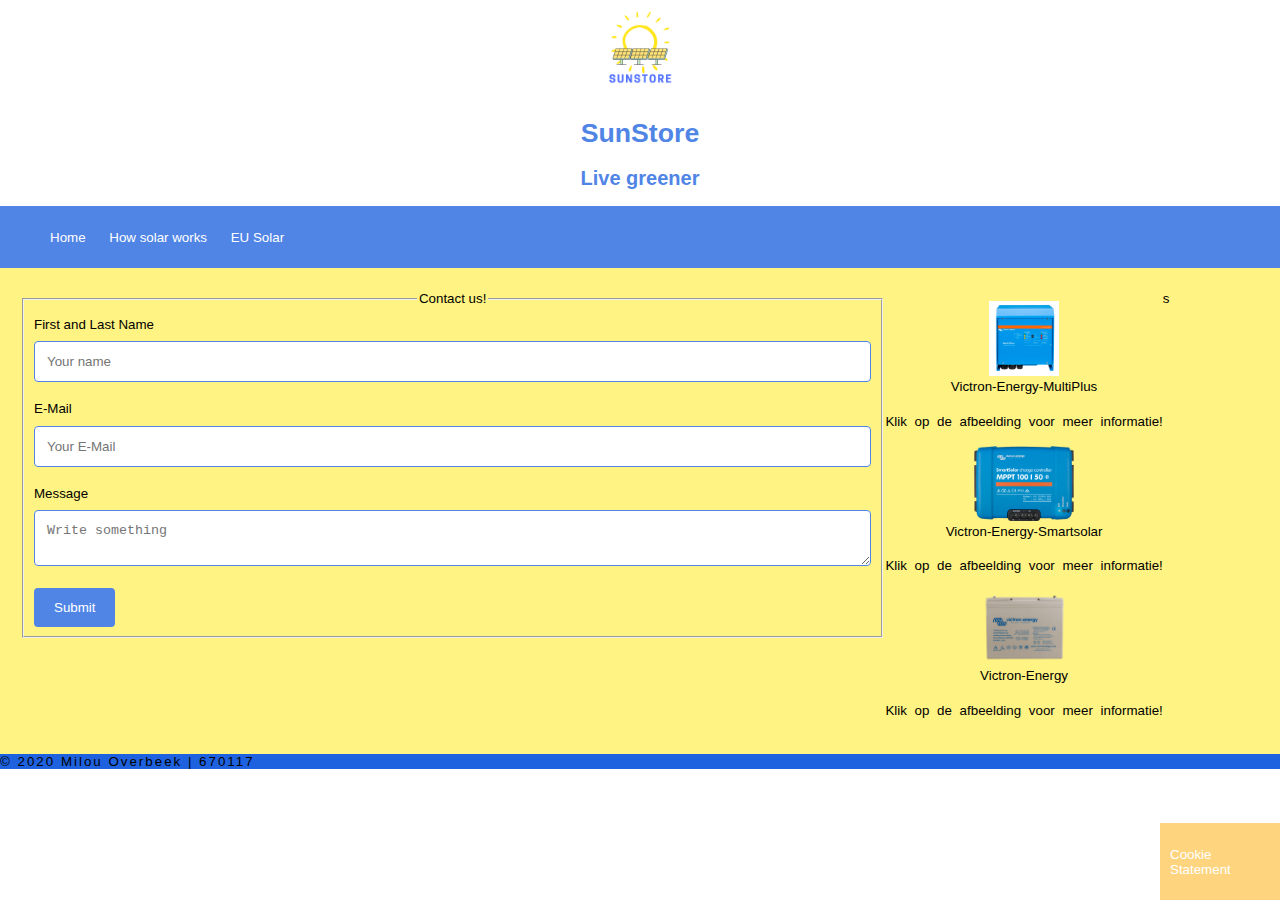
<file: contact.html>
<!DOCTYPE html>
<html lang="en">
	<head>
		<meta charset="utf-8" />
		<meta name="viewport" content="width=device-width, initial-scale=1.0" />
		<link rel="shortcut icon" href="afbeeldingen/sunnyhouse.png" />
		<link rel="stylesheet" href="stylesheets/contact.css" />
		<title>Contact</title>
	</head>
	<body>
		<section class="header">
			<img id="imglogo" alt="logo" src="afbeeldingen/sunnyhouse.png" />
			<header>
				<h1 class="textcolor">SunStore</h1>
				<h2 class="textcolor">Live greener</h2>
			</header>
		</section>
		<section>
			<nav class="nav">
				<label id="textcolor1" for="toggle">&#9776;</label>
				<input type="checkbox" id="toggle" />
				<ul id="menu">
					<li>
						<a href="index.html">Home</a>

						<a href="howsolarworks.html">How solar works</a>

						<a href="eusolar.html">EU Solar</a>
					</li>
				</ul>
			</nav>
		</section>
		<section class="container">
			<form action="http://i-want-solar-energy.com/testform.php" method="POST">
				<fieldset>
					<legend class="copyright2">Contact us!</legend>
					<label for="fname">First and Last Name</label>
					<input type="text" id="fname" name="name" placeholder="Your name" />
					<label for="mail">E-Mail</label>
					<input type="text" id="mail" name="email" placeholder="Your E-Mail" />
					<label for="message">Message</label>
					<textarea
						name="message"
						id="message"
						placeholder="Write something"
					></textarea>

					<input type="submit" value="Submit" />
				</fieldset>
			</form>
			<section class="asidecontact"
			<aside id="aside">
				<figure>
					<a
						href="http://www.ikwilzonneenergie.nl/Victron-Energy-Multiplus-12V/3000W/120-16"
					>
						<img
							title="Victron-Energy-MultiPlus"
							id="imgflex21"
							src="afbeeldingen/Victron-Energy-MultiPlus.jpg"
							alt="Victron-Energy-MultiPlus"
						/>
					</a>

					<figcaption class="copyright2">Victron-Energy-MultiPlus</figcaption>
				</figure>
				<p class="copyright2">Klik op de afbeelding voor meer informatie!</p>
				<figure>
					<a
						href="http://www.ikwilzonneenergie.nl/Victron-SmartSolar-MPPT-100-50-12V-24V"
					>
						<img
							title="Victron-Energy-SmartSolar"
							id="imgflex22"
							src="afbeeldingen/Victron-Energy-SmartSolar.png"
							alt="Victron-Energy-SmartSolar"
						/>
					</a>

					<figcaption class="copyright2">Victron-Energy-Smartsolar</figcaption>
				</figure>
				<p class="copyright2">Klik op de afbeelding voor meer informatie!</p>
				<figure>
					<a
						href="http://www.ikwilzonneenergie.nl/Victron-AGM-Super-Cycle-accu-12V-100Ah"
					>
						<img
							title="Victron_Energy"
							id="imgflex23"
							src="afbeeldingen/Victron_Energy.png"
							alt="Victron_Energy"
						/>
					</a>

					<figcaption class="copyright2">Victron-Energy</figcaption>
				</figure>
				<p class="copyright2">Klik op de afbeelding voor meer informatie!</p>
			</aside>
			</section>s
		</section>
		<section class="cookie">
			<p>Cookie Statement</p>
		</section>

		<footer>&copy; 2020 Milou Overbeek | 670117</footer>
	</body>
</html>
</file>
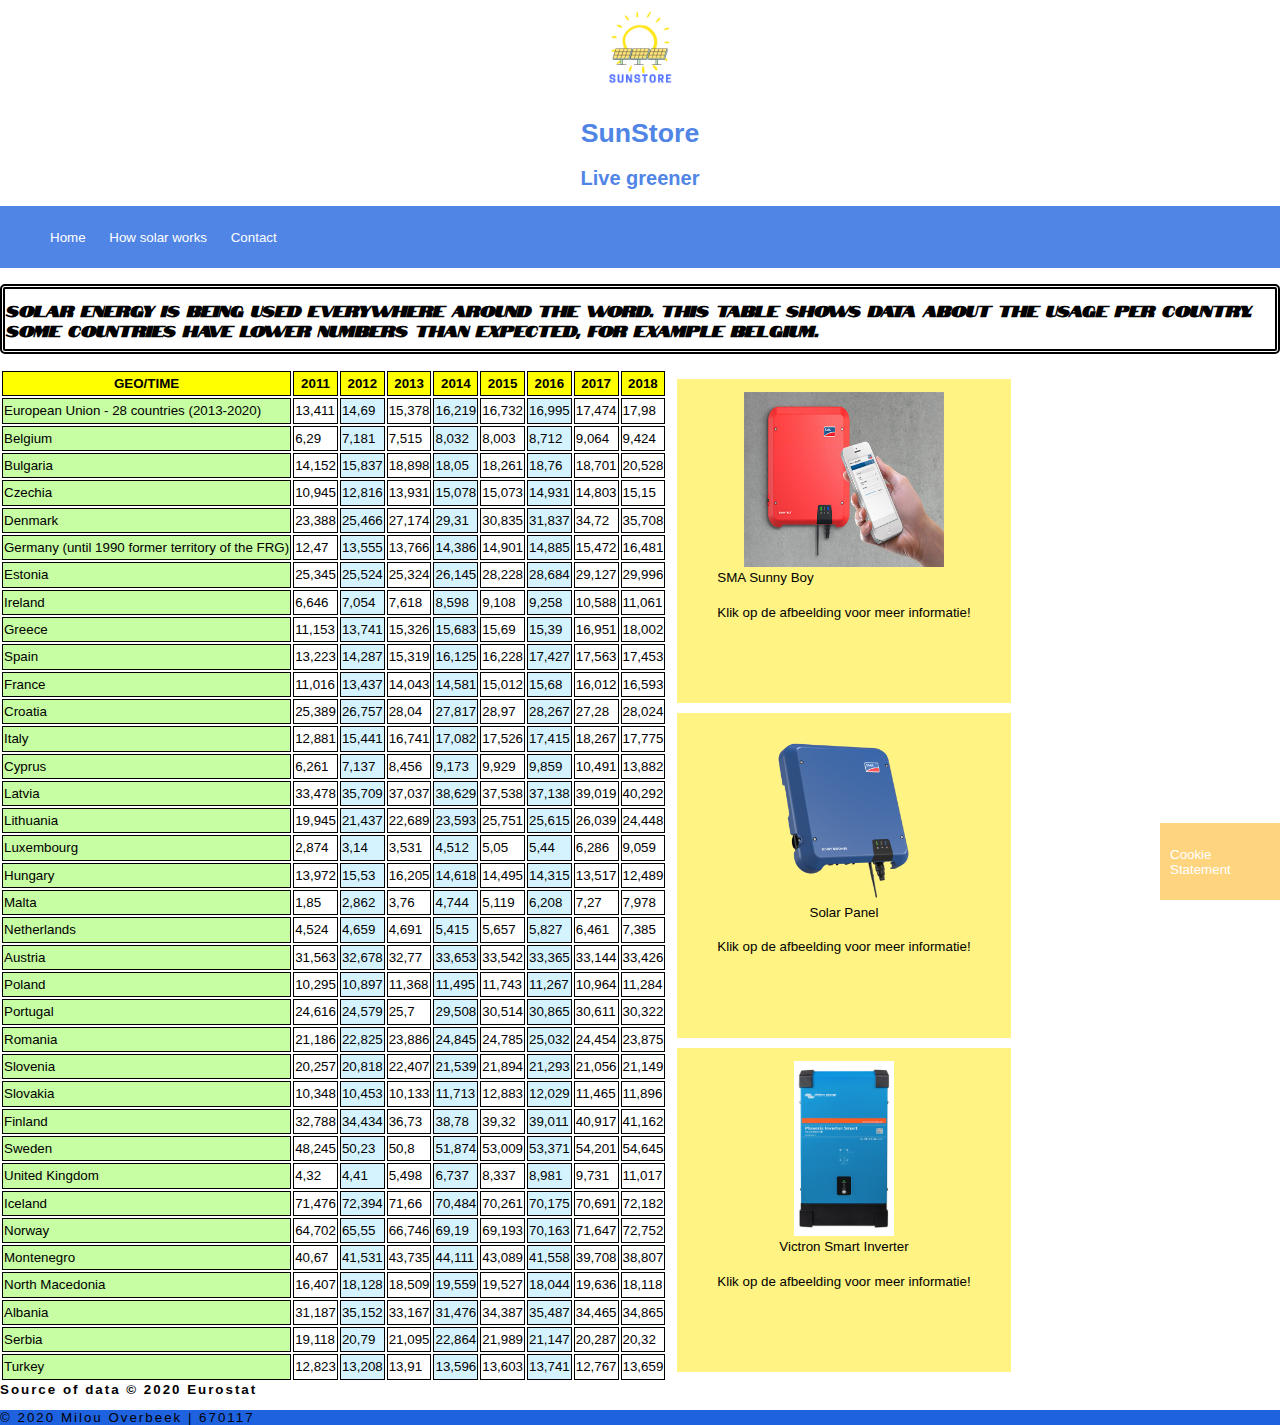
<file: eusolar.html>
<!DOCTYPE html>
<html lang="en">
	<head>
		<meta charset="utf-8" />
		<meta name="viewport" content="width=device-width, initial-scale=1.0" />
		<link rel="stylesheet" href="stylesheets/eusolar.css" />
		<link
			rel="stylesheet"
			href="https://fonts.googleapis.com/css2?family=Notable&display=swap"
		/>
		<title>EU Solar</title>
		<link rel="shortcut icon" href="afbeeldingen/sunnyhouse.png" />
	</head>

	<body>
		<section class="header">
			<img id="imglogo" alt="logo" src="afbeeldingen/sunnyhouse.png" />
			<header>
				<h1 class="textcolor">SunStore</h1>
				<h2 class="textcolor">Live greener</h2>
			</header>
		</section>
		<section>
			<nav class="nav">
				<label id="textcolor1" for="toggle">&#9776;</label>
				<input type="checkbox" id="toggle" />
				<ul id="menu">
					<li>
						<a href="index.html">Home</a>

						<a href="howsolarworks.html">How solar works</a>

						<a href="contact.html">Contact</a>
					</li>
				</ul>
			</nav>
		</section>

		<h3 id="headertext">
			<em
				>Solar energy is being used everywhere around the word. This table shows
				data about the usage per country. Some countries have lower numbers than
				expected, for example Belgium.</em
			>
		</h3>

		<section class="box">
			<table id="table">
				<tbody>
					<tr>
						<th class="th0">GEO/TIME</th>
						<th class="th0">2011</th>
						<th class="th0">2012</th>
						<th class="th0">2013</th>
						<th class="th0">2014</th>
						<th class="th0">2015</th>
						<th class="th0">2016</th>
						<th class="th0">2017</th>
						<th class="th0">2018</th>
					</tr>

					<tr>
						<td class="td0">European Union - 28 countries (2013-2020)</td>
						<td>13,411</td>
						<td class="td1">14,69</td>
						<td>15,378</td>
						<td class="td1">16,219</td>
						<td>16,732</td>
						<td class="td1">16,995</td>
						<td>17,474</td>
						<td>17,98</td>
					</tr>

					<tr>
						<td class="td0">Belgium</td>
						<td>6,29</td>
						<td class="td1">7,181</td>
						<td>7,515</td>
						<td class="td1">8,032</td>
						<td>8,003</td>
						<td class="td1">8,712</td>
						<td>9,064</td>

						<td>9,424</td>
					</tr>

					<tr>
						<td class="td0">Bulgaria</td>
						<td>14,152</td>
						<td class="td1">15,837</td>
						<td>18,898</td>
						<td class="td1">18,05</td>
						<td>18,261</td>
						<td class="td1">18,76</td>
						<td>18,701</td>
						<td>20,528</td>
					</tr>

					<tr>
						<td class="td0">Czechia</td>
						<td>10,945</td>
						<td class="td1">12,816</td>
						<td>13,931</td>
						<td class="td1">15,078</td>
						<td>15,073</td>
						<td class="td1">14,931</td>
						<td>14,803</td>
						<td>15,15</td>
					</tr>

					<tr>
						<td class="td0">Denmark</td>
						<td>23,388</td>
						<td class="td1">25,466</td>
						<td>27,174</td>
						<td class="td1">29,31</td>
						<td>30,835</td>
						<td class="td1">31,837</td>
						<td>34,72</td>
						<td>35,708</td>
					</tr>

					<tr>
						<td class="td0">
							Germany (until 1990 former territory of the FRG)
						</td>
						<td>12,47</td>
						<td class="td1">13,555</td>
						<td>13,766</td>
						<td class="td1">14,386</td>
						<td>14,901</td>
						<td class="td1">14,885</td>
						<td>15,472</td>
						<td>16,481</td>
					</tr>

					<tr>
						<td class="td0">Estonia</td>
						<td>25,345</td>
						<td class="td1">25,524</td>
						<td>25,324</td>
						<td class="td1">26,145</td>
						<td>28,228</td>
						<td class="td1">28,684</td>
						<td>29,127</td>
						<td>29,996</td>
					</tr>

					<tr>
						<td class="td0">Ireland</td>
						<td>6,646</td>
						<td class="td1">7,054</td>
						<td>7,618</td>
						<td class="td1">8,598</td>
						<td>9,108</td>
						<td class="td1">9,258</td>
						<td>10,588</td>
						<td>11,061</td>
					</tr>

					<tr>
						<td class="td0">Greece</td>
						<td>11,153</td>
						<td class="td1">13,741</td>
						<td>15,326</td>
						<td class="td1">15,683</td>
						<td>15,69</td>
						<td class="td1">15,39</td>
						<td>16,951</td>
						<td>18,002</td>
					</tr>

					<tr>
						<td class="td0">Spain</td>
						<td>13,223</td>
						<td class="td1">14,287</td>
						<td>15,319</td>
						<td class="td1">16,125</td>
						<td>16,228</td>
						<td class="td1">17,427</td>
						<td>17,563</td>
						<td>17,453</td>
					</tr>

					<tr>
						<td class="td0">France</td>
						<td>11,016</td>
						<td class="td1">13,437</td>
						<td>14,043</td>
						<td class="td1">14,581</td>
						<td>15,012</td>
						<td class="td1">15,68</td>
						<td>16,012</td>
						<td>16,593</td>
					</tr>

					<tr>
						<td class="td0">Croatia</td>
						<td>25,389</td>
						<td class="td1">26,757</td>
						<td>28,04</td>
						<td class="td1">27,817</td>
						<td>28,97</td>
						<td class="td1">28,267</td>
						<td>27,28</td>
						<td>28,024</td>
					</tr>

					<tr>
						<td class="td0">Italy</td>
						<td>12,881</td>
						<td class="td1">15,441</td>
						<td>16,741</td>
						<td class="td1">17,082</td>
						<td>17,526</td>
						<td class="td1">17,415</td>
						<td>18,267</td>
						<td>17,775</td>
					</tr>

					<tr>
						<td class="td0">Cyprus</td>
						<td>6,261</td>
						<td class="td1">7,137</td>
						<td>8,456</td>
						<td class="td1">9,173</td>
						<td>9,929</td>
						<td class="td1">9,859</td>
						<td>10,491</td>
						<td>13,882</td>
					</tr>

					<tr>
						<td class="td0">Latvia</td>
						<td>33,478</td>
						<td class="td1">35,709</td>
						<td>37,037</td>
						<td class="td1">38,629</td>
						<td>37,538</td>
						<td class="td1">37,138</td>
						<td>39,019</td>
						<td>40,292</td>
					</tr>

					<tr>
						<td class="td0">Lithuania</td>
						<td>19,945</td>
						<td class="td1">21,437</td>
						<td>22,689</td>
						<td class="td1">23,593</td>
						<td>25,751</td>
						<td class="td1">25,615</td>
						<td>26,039</td>
						<td>24,448</td>
					</tr>

					<tr>
						<td class="td0">Luxembourg</td>
						<td>2,874</td>
						<td class="td1">3,14</td>
						<td>3,531</td>
						<td class="td1">4,512</td>
						<td>5,05</td>
						<td class="td1">5,44</td>
						<td>6,286</td>
						<td>9,059</td>
					</tr>

					<tr>
						<td class="td0">Hungary</td>
						<td>13,972</td>
						<td class="td1">15,53</td>
						<td>16,205</td>
						<td class="td1">14,618</td>
						<td>14,495</td>
						<td class="td1">14,315</td>
						<td>13,517</td>
						<td>12,489</td>
					</tr>

					<tr>
						<td class="td0">Malta</td>
						<td>1,85</td>
						<td class="td1">2,862</td>
						<td>3,76</td>
						<td class="td1">4,744</td>
						<td>5,119</td>
						<td class="td1">6,208</td>
						<td>7,27</td>
						<td>7,978</td>
					</tr>

					<tr>
						<td class="td0">Netherlands</td>
						<td>4,524</td>
						<td class="td1">4,659</td>
						<td>4,691</td>
						<td class="td1">5,415</td>
						<td>5,657</td>
						<td class="td1">5,827</td>
						<td>6,461</td>
						<td>7,385</td>
					</tr>

					<tr>
						<td class="td0">Austria</td>
						<td>31,563</td>
						<td class="td1">32,678</td>
						<td>32,77</td>
						<td class="td1">33,653</td>
						<td>33,542</td>
						<td class="td1">33,365</td>
						<td>33,144</td>
						<td>33,426</td>
					</tr>

					<tr>
						<td class="td0">Poland</td>
						<td>10,295</td>
						<td class="td1">10,897</td>
						<td>11,368</td>
						<td class="td1">11,495</td>
						<td>11,743</td>
						<td class="td1">11,267</td>
						<td>10,964</td>
						<td>11,284</td>
					</tr>

					<tr>
						<td class="td0">Portugal</td>
						<td>24,616</td>
						<td class="td1">24,579</td>
						<td>25,7</td>
						<td class="td1">29,508</td>
						<td>30,514</td>
						<td class="td1">30,865</td>
						<td>30,611</td>
						<td>30,322</td>
					</tr>

					<tr>
						<td class="td0">Romania</td>
						<td>21,186</td>
						<td class="td1">22,825</td>
						<td>23,886</td>
						<td class="td1">24,845</td>
						<td>24,785</td>
						<td class="td1">25,032</td>
						<td>24,454</td>
						<td>23,875</td>
					</tr>

					<tr>
						<td class="td0">Slovenia</td>
						<td>20,257</td>
						<td class="td1">20,818</td>
						<td>22,407</td>
						<td class="td1">21,539</td>
						<td>21,894</td>
						<td class="td1">21,293</td>
						<td>21,056</td>
						<td>21,149</td>
					</tr>

					<tr>
						<td class="td0">Slovakia</td>
						<td>10,348</td>
						<td class="td1">10,453</td>
						<td>10,133</td>
						<td class="td1">11,713</td>
						<td>12,883</td>
						<td class="td1">12,029</td>
						<td>11,465</td>
						<td>11,896</td>
					</tr>

					<tr>
						<td class="td0">Finland</td>
						<td>32,788</td>
						<td class="td1">34,434</td>
						<td>36,73</td>
						<td class="td1">38,78</td>
						<td>39,32</td>
						<td class="td1">39,011</td>
						<td>40,917</td>
						<td>41,162</td>
					</tr>

					<tr>
						<td class="td0">Sweden</td>
						<td>48,245</td>
						<td class="td1">50,23</td>
						<td>50,8</td>
						<td class="td1">51,874</td>
						<td>53,009</td>
						<td class="td1">53,371</td>
						<td>54,201</td>
						<td>54,645</td>
					</tr>

					<tr>
						<td class="td0">United Kingdom</td>
						<td>4,32</td>
						<td class="td1">4,41</td>
						<td>5,498</td>
						<td class="td1">6,737</td>
						<td>8,337</td>
						<td class="td1">8,981</td>
						<td>9,731</td>
						<td>11,017</td>
					</tr>

					<tr>
						<td class="td0">Iceland</td>
						<td>71,476</td>
						<td class="td1">72,394</td>
						<td>71,66</td>
						<td class="td1">70,484</td>
						<td>70,261</td>
						<td class="td1">70,175</td>
						<td>70,691</td>
						<td>72,182</td>
					</tr>
					<tr>
						<td class="td0">Norway</td>
						<td>64,702</td>
						<td class="td1">65,55</td>
						<td>66,746</td>
						<td class="td1">69,19</td>
						<td>69,193</td>
						<td class="td1">70,163</td>
						<td>71,647</td>
						<td>72,752</td>
					</tr>

					<tr>
						<td class="td0">Montenegro</td>
						<td>40,67</td>
						<td class="td1">41,531</td>
						<td>43,735</td>
						<td class="td1">44,111</td>
						<td>43,089</td>
						<td class="td1">41,558</td>
						<td>39,708</td>
						<td>38,807</td>
					</tr>

					<tr>
						<td class="td0">North Macedonia</td>
						<td>16,407</td>
						<td class="td1">18,128</td>
						<td>18,509</td>
						<td class="td1">19,559</td>
						<td>19,527</td>
						<td class="td1">18,044</td>
						<td>19,636</td>
						<td>18,118</td>
					</tr>

					<tr>
						<td class="td0">Albania</td>
						<td>31,187</td>
						<td class="td1">35,152</td>
						<td>33,167</td>
						<td class="td1">31,476</td>
						<td>34,387</td>
						<td class="td1">35,487</td>
						<td>34,465</td>
						<td>34,865</td>
					</tr>

					<tr>
						<td class="td0">Serbia</td>
						<td>19,118</td>
						<td class="td1">20,79</td>
						<td>21,095</td>
						<td class="td1">22,864</td>
						<td>21,989</td>
						<td class="td1">21,147</td>
						<td>20,287</td>
						<td>20,32</td>
					</tr>

					<tr>
						<td class="td0">Turkey</td>
						<td>12,823</td>
						<td class="td1">13,208</td>
						<td>13,91</td>
						<td class="td1">13,596</td>
						<td>13,603</td>
						<td class="td1">13,741</td>
						<td>12,767</td>
						<td>13,659</td>
					</tr>
				</tbody>
			</table>
			<section class="gridaside">
				<section class="asideimg1">
					<figure>
						<a
							href="https://www.ikwilzonneenergie.nl/epages/61494231.sf/nl_NL/?ObjectPath=/Shops/61494231/Products/%22SMA+Sunny+Boy+SB3.6%22/"
						>
							<img
								title="SMa Sunny Boy"
								id="imgflex31"
								src="afbeeldingen/product1.jpg"
								alt="SMA Sunny Boy"
							/>
						</a>
						<figcaption class="copyright23">SMA Sunny Boy</figcaption>
						<p class="copyright21">
							Klik op de afbeelding voor meer informatie!
						</p>
					</figure>
				</section>
				<section class="asideimg2">
					<figure>
						<a
							href="https://www.ikwilzonneenergie.nl/SMA-Omvormer-STP-80-3AV-40/"
						>
							<img
								title="Solar Panels"
								id="imgflex32"
								src="afbeeldingen/product2.png"
								alt=" SMA STP8.0 Solar panels inverter 3-phases"
							/>
						</a>
						<figcaption class="copyright2">Solar Panel</figcaption>
						<p class="copyright2">
							Klik op de afbeelding voor meer informatie!
						</p>
					</figure>
				</section>
				<section class="asideimg3">
					<figure>
						<a
							href="https://www.ikwilzonneenergie.nl/Victron-Energy-omvormer-smart-12V-2000W-230V/"
						>
							<img
								title="Victron Smart"
								id="imgflex33"
								src="afbeeldingen/product3.png"
								alt="Victron Smart inverter 12V 2000W 230V"
							/>
						</a>
						<figcaption class="copyright2">Victron Smart Inverter</figcaption>
						<p class="copyright2">
							Klik op de afbeelding voor meer informatie!
						</p>
					</figure>
				</section>
			</section>
		</section>
		<section class="copyrighttable">
			<strong><p>Source of data © 2020 Eurostat</p></strong>
		</section>

		<section class="cookie">
			<p>Cookie Statement</p>
		</section>

		<footer>&copy; 2020 Milou Overbeek | 670117</footer>
	</body>
</html>
</file>
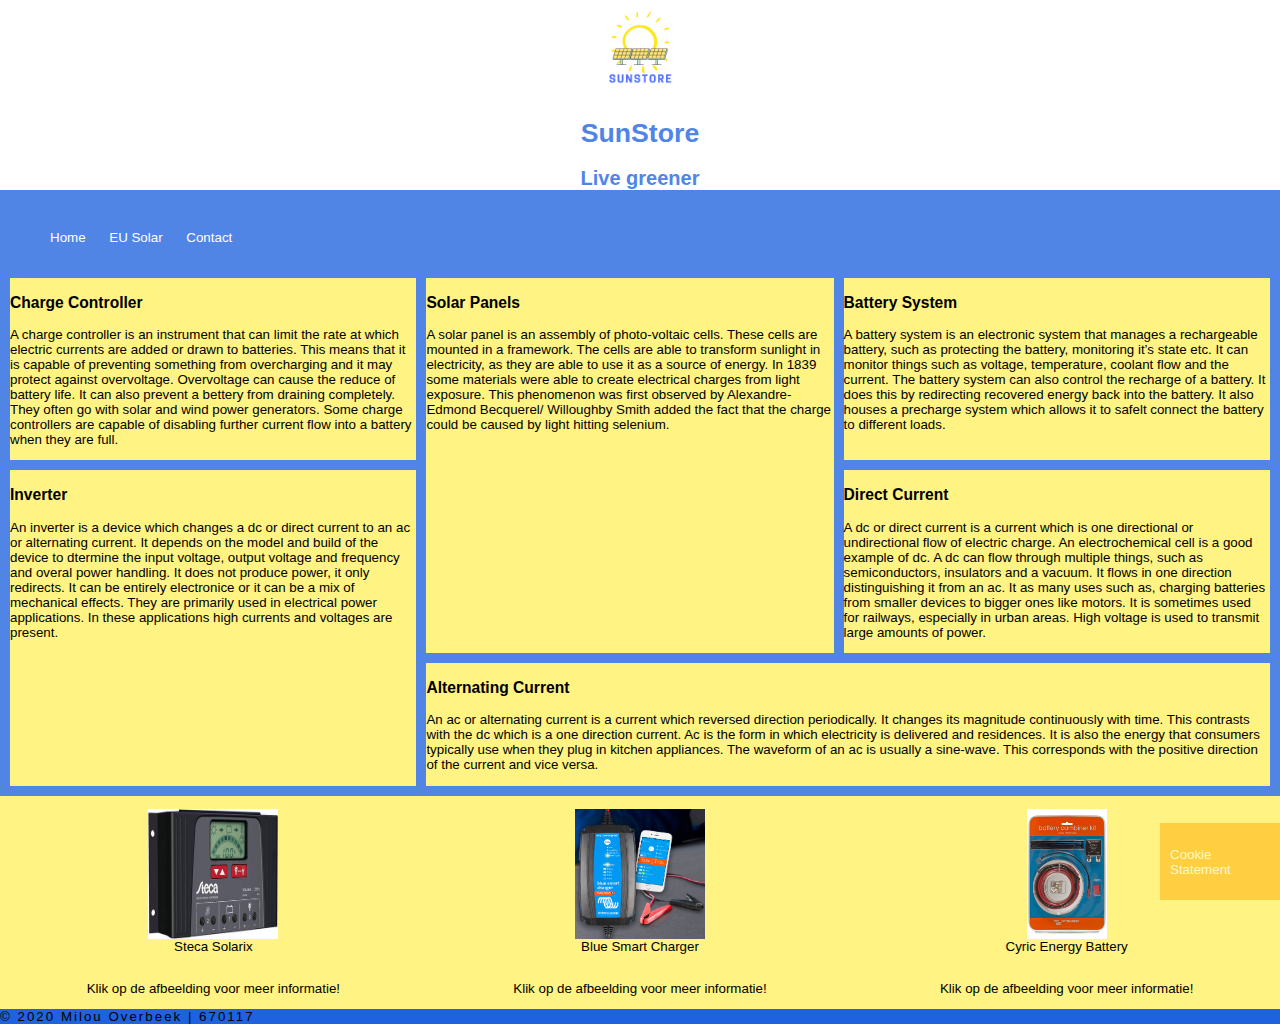
<file: howsolarworks.html>
<!DOCTYPE html>
<html lang="en">
	<head>
		<meta charset="utf-8" />
		<meta name="viewport" content="width=device-width, initial-scale=1.0" />
		<link rel="stylesheet" href="stylesheets/howsolarworks.css" />
		<link rel="shortcut icon" href="afbeeldingen/sunnyhouse.png" />
		<title>How solar works</title>
	</head>
	<body>
		<section class="header">
			<img id="imglogo" alt="logo" src="afbeeldingen/sunnyhouse.png" />
			<header>
				<h1 class="textcolor">SunStore</h1>
				<h2 class="textcolor">Live greener</h2>
			</header>
		</section>
		<section>
			<nav class="nav">
				<label id="textcolor1" for="toggle">&#9776;</label>
				<input type="checkbox" id="toggle" />
				<ul id="menu">
					<li>
						<a href="index.html">Home</a>

						<a href="eusolar.html">EU Solar</a>

						<a href="contact.html">Contact</a>
					</li>
				</ul>
			</nav>
		</section>

		<section class="grid-container">
			<section class="article1">
				<h3>Solar Panels</h3>
				<p>
					A solar panel is an assembly of photo-voltaic cells. These cells are
					mounted in a framework. The cells are able to transform sunlight in
					electricity, as they are able to use it as a source of energy. In 1839
					some materials were able to create electrical charges from light
					exposure. This phenomenon was first observed by Alexandre-Edmond
					Becquerel/ Willoughby Smith added the fact that the charge could be
					caused by light hitting selenium.
				</p>
			</section>
			<section class="article2">
				<h3>Charge Controller</h3>
				<p>
					A charge controller is an instrument that can limit the rate at which
					electric currents are added or drawn to batteries. This means that it
					is capable of preventing something from overcharging and it may
					protect against overvoltage. Overvoltage can cause the reduce of
					battery life. It can also prevent a bettery from draining completely.
					They often go with solar and wind power generators. Some charge
					controllers are capable of disabling further current flow into a
					battery when they are full.
				</p>
			</section>
			<section class="article3">
				<h3>Battery System</h3>
				<p>
					A battery system is an electronic system that manages a rechargeable
					battery, such as protecting the battery, monitoring it’s state etc. It
					can monitor things such as voltage, temperature, coolant flow and the
					current. The battery system can also control the recharge of a
					battery. It does this by redirecting recovered energy back into the
					battery. It also houses a precharge system which allows it to safelt
					connect the battery to different loads.
				</p>
			</section>
			<section class="article4">
				<h3>Direct Current</h3>
				<p>
					A dc or direct current is a current which is one directional or
					undirectional flow of electric charge. An electrochemical cell is a
					good example of dc. A dc can flow through multiple things, such as
					semiconductors, insulators and a vacuum. It flows in one direction
					distinguishing it from an ac. It as many uses such as, charging
					batteries from smaller devices to bigger ones like motors. It is
					sometimes used for railways, especially in urban areas. High voltage
					is used to transmit large amounts of power.
				</p>
			</section>
			<section class="article5">
				<h3>Inverter</h3>
				<p>
					An inverter is a device which changes a dc or direct current to an ac
					or alternating current. It depends on the model and build of the
					device to dtermine the input voltage, output voltage and frequency and
					overal power handling. It does not produce power, it only redirects.
					It can be entirely electronice or it can be a mix of mechanical
					effects. They are primarily used in electrical power applications. In
					these applications high currents and voltages are present.
				</p>
			</section>
			<section class="article6">
				<h3>Alternating Current</h3>
				<p>
					An ac or alternating current is a current which reversed direction
					periodically. It changes its magnitude continuously with time. This
					contrasts with the dc which is a one direction current. Ac is the form
					in which electricity is delivered and residences. It is also the
					energy that consumers typically use when they plug in kitchen
					appliances. The waveform of an ac is usually a sine-wave. This
					corresponds with the positive direction of the current and vice versa.
				</p>
			</section>
		</section>
		<section class="grid-containerimg">
			<figure>
				<a
					href="http://www.ikwilzonneenergie.nl/175Wp-12Volt-zonne-energie-set"
				>
					<img
						title="Steca Solarix"
						id="imgflex51"
						src="afbeeldingen/steca-solarix-2525.jpg"
						alt="steca-solarix-2525"
					/>
				</a>
				<figcaption class="copyright2">Steca Solarix</figcaption>
			</figure>
			<figure>
				<a
					href="https://www.ikwilzonneenergie.nl/epages/61494231.sf/nl_NL/?ObjectPath=/Shops/61494231/Products/BPC121031064R"
				>
					<img
						title="Blue Smart Charger"
						id="imgflex52"
						src="afbeeldingen/Blue-Smart-IP65-Charger.png"
						alt="Blue-Smart-IP65-Charger"
					/>
				</a>
				<figcaption class="copyright2">Blue Smart Charger</figcaption>
			</figure>
			<figure>
				<a
					href="https://www.ikwilzonneenergie.nl/epages/61494231.sf/nl_NL/?ObjectPath=/Shops/61494231/Products/%22CYR010120011%20%28R%29%22"
				>
					<img
						title="Cyrix Victron Energy"
						id="imgflex4"
						src="afbeeldingen/Cyrix-120A-Victron-Energy-Battery.jpg"
						alt="Cyrix-120A-Victron-Energy-Battery"
					/>
				</a>
				<figcaption class="copyright22">Cyric Energy Battery</figcaption>
			</figure>
			<p class="copyright2">Klik op de afbeelding voor meer informatie!</p>
			<p class="copyright2">Klik op de afbeelding voor meer informatie!</p>
			<p class="copyright21">Klik op de afbeelding voor meer informatie!</p>
		</section>
		<section class="cookie">
			<p>Cookie Statement</p>
		</section>
		<footer>&copy; 2020 Milou Overbeek | 670117</footer>
	</body>
</html>
</file>
<file: stylesheets/contact.css>
body {
	margin: 0 auto;
	background-color: #ffffff;
	font-family: Arial, Helvetica, sans-serif;
	font-size: smaller;
}

.header {
	margin-left: auto;
	margin-right: auto;
	display: block;
	text-align: center;
	background-color: #ffffff;
}
#logo {
	background-color: #ffffff;
}
#imglogo {
	width: 100px;
	height: 100px;
	margin-left: auto;
	margin-right: auto;
	display: block;
}
.textcolor {
	color: #5085e6;
}
.nav {
	width: 100%;
	background: #5085e6;
	position: relative;
	top: 0;

	padding-top: 10px;
	padding-bottom: 10px;
}
.nav label,
#toggle {
	display: none;
}
#menu {
	display: flex;
	list-style-type: none;
}
#menu a {
	width: 25%;
	padding: 10px;
	color: #ffffff;
	text-decoration: none;
	text-align: center;
}
#menu a:hover {
	background: #ff5b4d;
}
.container {
	background-color: #fff383;
	padding: 20px;
	display: flex;
	float: left;
	line-height: 1.6;
	width: 100%;
	height: 100%;
}
input[type="text"],
select,
textarea {
	width: 100%;
	padding: 12px;
	border: 1px solid #5085e6;
	border-radius: 4px;
	box-sizing: border-box;
	margin-top: 6px;
	margin-bottom: 16px;
	resize: vertical;
}

input[type="submit"] {
	background-color: #5085e6;
	color: #ffffff;
	padding: 12px 20px;
	border: none;
	border-radius: 4px;
	cursor: pointer;
	display: flex;
}

input[type="submit"]:hover {
	background-color: #82d14d;
}

#imgflex21 {
	width: 70px;
	height: 75px;
	display: block;
	margin-left: auto;
	margin-right: auto;
}
#imgflex22 {
	width: 100px;
	height: 75px;
	display: block;
	margin-left: auto;
	margin-right: auto;
}
#imgflex23 {
	width: 100px;
	height: 75px;
	display: block;
	margin-left: auto;
	margin-right: auto;
}
#aside {
	width: auto;
	background-color: #fff383;
	word-spacing: 4px;
}
.copyright2 {
	text-align: center;
}
.cookie {
	float: right;
	width: 100px;
	bottom: 0;
	right: 0;
	background-color: #fa0;
	color: #fff;
	position: fixed;
	padding: 10px;
	opacity: 50%;
	z-index: 9999;
}
footer {
	margin-left: auto;
	margin-right: auto;
	display: block;
	text-align: left;
	color: #000000;
	background-color: #1f62df;
	bottom: 0;
	letter-spacing: 2px;
}
@media screen and (max-width: 480px) {
	.nav label {
		display: inline-block;
		color: #000000;
		font-style: normal;
		font-size: 1.9em;
		padding: 10px;
	}
	#menu a {
		box-sizing: border-box;
		display: block;
		width: 100%;
		border-top: 1px solid #000000;
	}
	#menu {
		display: none;
	}
	.nav input:checked + #menu {
		display: block;
	}
	.container,
	#aside {
		display: block;
		width: 90%;
	}
	#imglogo {
		display: none;
	}
}
/*tablet*/

@media screen and (min-width: 700px) and (max-width: 1179px) {
	.container {
		height: 800px;
	}
}
</file>
<file: stylesheets/eusolar.css>
body {
	margin: 0 auto;
	background-color: #ffffff;
	font-family: Arial, Helvetica, sans-serif;
	font-size: smaller;
}

.header {
	margin-left: auto;
	margin-right: auto;
	display: block;
	text-align: center;
	background-color: #ffffff;
}
#logo {
	background-color: #ffffff;
}
#imglogo {
	width: 100px;
	height: 100px;
	margin-left: auto;
	margin-right: auto;
	display: block;
}
.textcolor {
	color: #5085e6;
}
.nav {
	width: 100%;
	background: #5085e6;
	position: relative;
	top: 0;

	padding-top: 10px;
	padding-bottom: 10px;
}
.nav label,
#toggle {
	display: none;
}
#menu {
	display: flex;
	list-style-type: none;
}
#menu a {
	width: 25%;
	padding: 10px;
	color: white;
	text-decoration: none;
	text-align: center;
}
#menu a:hover {
	background: #ff5b4d;
}
.box {
	background-color: #ffffff;
	width: 100%;
	float: left;
	display: flex;
	line-height: 1.6;
}
#headertext {
	font-family: "Notable", sans-serif;
	border-style: double;
	border-color: #000000;
	border-width: 5px;
	border-radius: 5px;
	padding-top: 10px;
	padding-bottom: 10px;
}
#imgflex31 {
	width: 200px;
	height: 175px;
	display: block;
	margin-left: auto;
	margin-right: auto;
}
#imgflex32 {
	width: 200px;
	height: 175px;
	display: block;
	margin-left: auto;
	margin-right: auto;
}
#imgflex33 {
	width: 100px;
	height: 175px;
	display: block;
	margin-left: auto;
	margin-right: auto;
}
.copyright21 {
	text-align: center;
}
.copyright2 {
	text-align: center;
}
#aside {
	float: right;
	width: 100%;
	background-color: #fff383;
	word-spacing: 4px;
}
.gridaside {
	display: grid;
	grid-template-areas:
		"asideimg1"
		"asideimg2"
		"asideimg3";
	grid-gap: 10px;
	margin: 10px;
}
.asideimg1 {
	grid-area: asideimg1;
	background: #fff383;
}
.asideimg2 {
	grid-area: asideimg2;
	background: #fff383;
}
.asideimg3 {
	grid-area: asideimg3;
	background: #fff383;
}
#table table,
th,
td {
	border: 1.5px solid #000000;
	border-collapse: collapse;
	color: #000000;
	width: 100%;
}
.th0 {
	background-color: #ffff00;
}
.td0 {
	background-color: #c7fda3;
}
.td1 {
	background-color: #d5f3ff;
}
.copyrighttable {
	text-align: left;
	background-color: #ffffff;
	letter-spacing: 2px;
	grid-area: copyrighttable;
}
.copyright23 {
	text-align: left;
}

.cookie {
	float: right;
	width: 100px;
	bottom: 0;
	right: 0;
	background-color: #fa0;
	color: #fff;
	position: fixed;
	padding: 10px;
	opacity: 50%;
	z-index: 9999;
}
footer {
	margin-left: auto;
	margin-right: auto;
	display: block;
	text-align: left;
	color: #000000;
	background-color: #1f62df;
	bottom: 0;
	letter-spacing: 2px;
}
/*mobiel*/

@media screen and (max-width: 480px) {
	.nav label {
		display: inline-block;
		color: #000000;
		font-style: normal;
		font-size: 1.9em;
		padding: 10px;
	}
	#menu a {
		box-sizing: border-box;
		display: block;
		width: 100%;
		border-top: 1px solid #000000;
	}
	#menu {
		display: none;
	}
	.nav input:checked + #menu {
		display: block;
	}

	.box,
	#aside {
		display: inline-block;
		width: 100%;
		float: left;
	}
	.copyrighttable {
		display: inline-block;
	}
	#headertext {
		display: none;
	}
	#imglogo {
		display: none;
	}
	#imgflex31 {
		display: none;
	}
	#table > tbody > tr > :nth-child(8) {
		display: none;
	}
	#table > tbody > tr > :nth-child(9) {
		display: none;
	}
}

/*tablet*/
@media screen and (min-width: 481px) and (max-width: 1179px) {
	.box {
		display: grid;
		text-align: center;
		width: auto;
	}
	#imgflex32 {
		text-align: left;
	}
	.copyright21 {
		display: none;
	}
	#imgflex31 {
		display: none;
	}
	.gridaside {
		display: grid;
		grid-template-areas: "asideimg2 asideimg3";
		grid-gap: 10px;
		margin: 10px;
	}
	#table {
		width: 75%;
	}
	#table > tbody > tr > :nth-child(8) {
		display: none;
	}
	#table > tbody > tr > :nth-child(9) {
		display: none;
	}
}
</file>
<file: stylesheets/howsolarworks.css>
/* HOW SOLAR WORKS*/
body {
	margin: 0 auto;
	background-color: #5085e6;
	font-family: Arial, Helvetica, sans-serif;
	font-size: smaller;
}

.header {
	margin-left: auto;
	margin-right: auto;
	display: block;
	text-align: center;
	background-color: #ffffff;
}
#logo {
	background-color: #ffffff;
}
#imglogo {
	width: 100px;
	height: 100px;
	margin-left: auto;
	margin-right: auto;
	display: block;
}
.textcolor {
	color: #5085e6;
}
.nav {
	width: 100%;
	background: #5085e6;
	position: relative;
	top: 0;
	padding-top: 10px;
	padding-bottom: 10px;
}
.nav label,
#toggle {
	display: none;
	margin-left: 90%;
}
#menu {
	display: flex;
	list-style-type: none;
}
#menu a {
	width: 25%;
	padding: 10px;
	color: white;
	text-decoration: none;
	text-align: center;
}
#menu a:hover {
	background: #ff5b4d;
}
.grid-container {
	display: grid;
	grid-template-areas:
		"article2 article1 article3"
		"article5 article1 article4"
		"article5 article6 article6";
	grid-gap: 10px;
	margin: 10px;
}
.article1 {
	grid-area: article1;
	background: #fff383;
}
.article2 {
	grid-area: article2;
	background: #fff383;
}
.article3 {
	grid-area: article3;
	background: #fff383;
}
.article4 {
	grid-area: article4;
	background: #fff383;
}
.article5 {
	grid-area: article5;
	background: #fff383;
}
.article6 {
	grid-area: article6;
	background: #fff383;
}
.grid-containerimg {
	display: grid;
	grid-template-columns: auto auto auto;
	background-color: #fff383;
}
#imgflex4 {
	width: 80px;
	height: 130px;
	display: block;
	margin-left: auto;
	margin-right: auto;
}
#imgflex51 {
	width: 130px;
	height: 130px;
	display: block;
	margin-left: auto;
	margin-right: auto;
}
#imgflex52 {
	width: 130px;
	height: 130px;
	display: block;
	margin-left: auto;
	margin-right: auto;
}
.copyright2 {
	text-align: center;
}
.copyright21 {
	text-align: center;
}
.copyright22 {
	text-align: center;
}
.cookie {
	float: right;
	width: 100px;
	bottom: 0;
	right: 0;
	background-color: #fa0;
	color: #fff;
	position: fixed;
	padding: 10px;
	opacity: 50%;
	z-index: 9999;
}
footer {
	margin-left: auto;
	margin-right: auto;
	display: block;
	text-align: left;
	color: #000000;
	background-color: #1f62df;
	bottom: 0;
	letter-spacing: 2px;
}

/*mobiel*/
@media screen and (max-width: 480px) {
	.nav label {
		display: inline-block;
		color: #000000;
		font-style: normal;
		font-size: 1.9em;
		padding: 10px;
	}
	#menu a {
		box-sizing: border-box;
		display: block;
		width: 100%;
		border-top: 1px solid #000000;
	}
	#menu {
		display: none;
	}
	.nav input:checked + #menu {
		display: block;
	}
	.grid-container {
		display: grid;
		grid-template-areas:
			"article5"
			"article3"
			"article2"
			"article1";
		grid-gap: 10px;
		margin: 10px;
	}
	.article4,
	.article6 {
		display: none;
	}
	.grid-containerimg {
		grid-template-rows: auto;
		display: inline-block;
		width: 100%;
		background-color: #fff383;
	}
	.copyright2 {
		display: none;
	}
	#imglogo {
		display: none;
	}
}
/*tablet*/
@media screen and (min-width: 481px) and (max-width: 1179px) {
	.grid-containerimg {
		grid-template-columns: auto auto;
	}
	.grid-container {
		display: grid;
		grid-template-areas:
			"article1 article2"
			"article3 article5"
			"article6 article6";
		grid-gap: 10px;
		margin: 10px;
	}
	#imgflex4,
	.copyright21,
	.copyright22,
	.article4 {
		display: none;
	}
}
</file>
